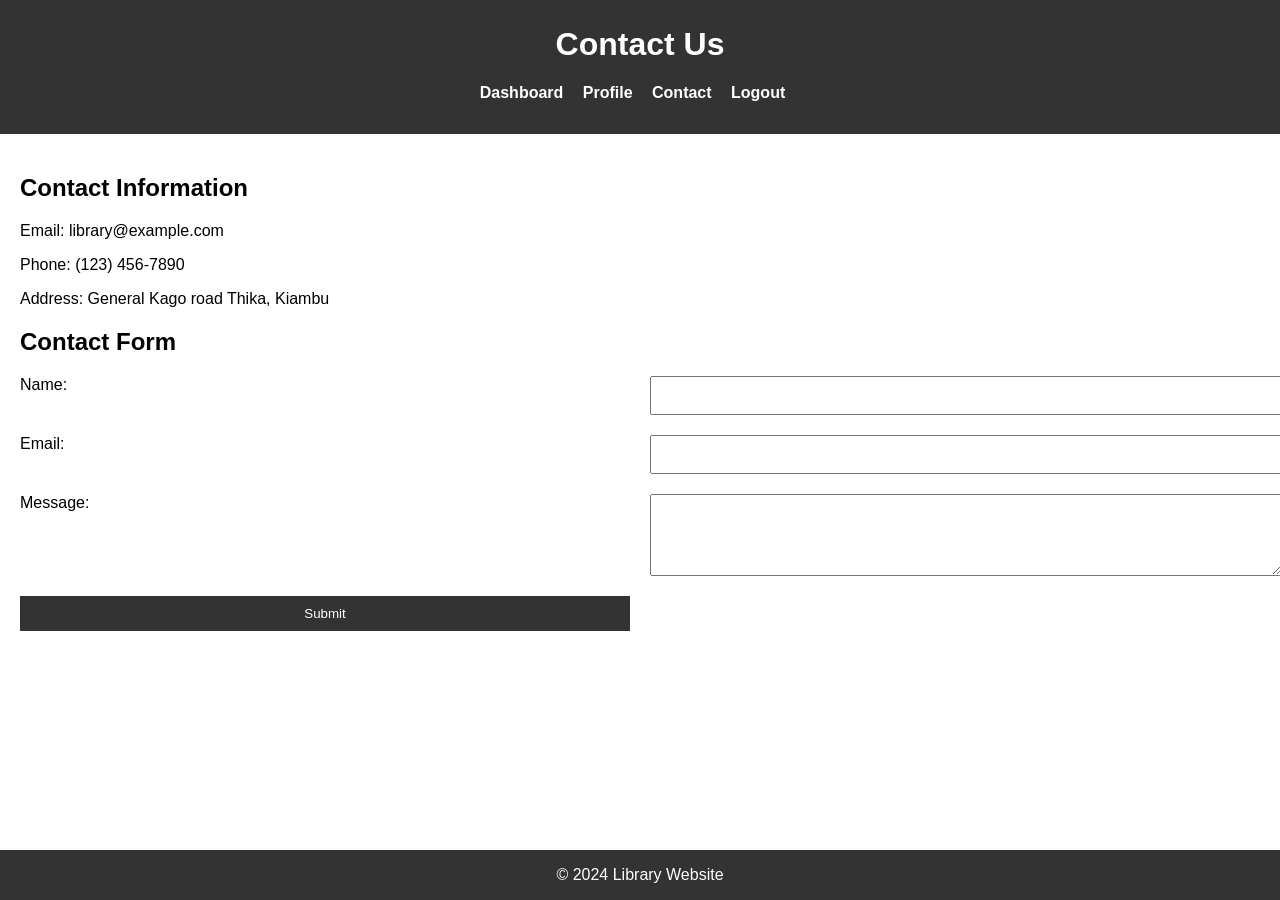
<file: Derrick/contacts.html>
<!DOCTYPE html>
<html lang="en">
<head>
    <style>
        body {
            background-color: white;        
          /* background-image: url('images/SunsetBackground.jpg');
          background-repeat: no-repeat;
          background-attachment: fixed;
          background-size: 100% 100%; */
             }
        </style>
    <meta charset="UTF-8">
    <meta name="viewport" content="width=device-width, initial-scale=1.0">
    <link rel="stylesheet" href="contacts.css">
    <title>Contact/Support</title>
</head>
<body>

    <header>
        <h1>Contact Us</h1>
        <nav>
            <ul>
                <li><a href="derrick.html">Dashboard</a></li>
                <li><a href="profile.html">Profile</a></li>
                <li><a href="contacts.html">Contact</a></li>
                <li><a href="logout.html">Logout</a></li>
            </ul>
        </nav>
    </header>

    <main>
        <section id="contact-info">
            <h2>Contact Information</h2>
            <p>Email: library@example.com</p>
            <p>Phone: (123) 456-7890</p>
            <p>Address: General Kago road Thika, Kiambu</p>
        </section>

        <section id="contact-form">
            <h2>Contact Form</h2>
            <form action="#" method="post">
                <label for="name">Name:</label>
                <input type="text" id="name" name="name" required>

                <label for="email">Email:</label>
                <input type="email" id="email" name="email" required>

                <label for="message">Message:</label>
                <textarea id="message" name="message" rows="4" required></textarea>

                <button type="submit">Submit</button>
            </form>
        </section>
    </main>

    <footer>
        <p>&copy; 2024 Library Website</p>
    </footer>

</body>
</html>
</file>
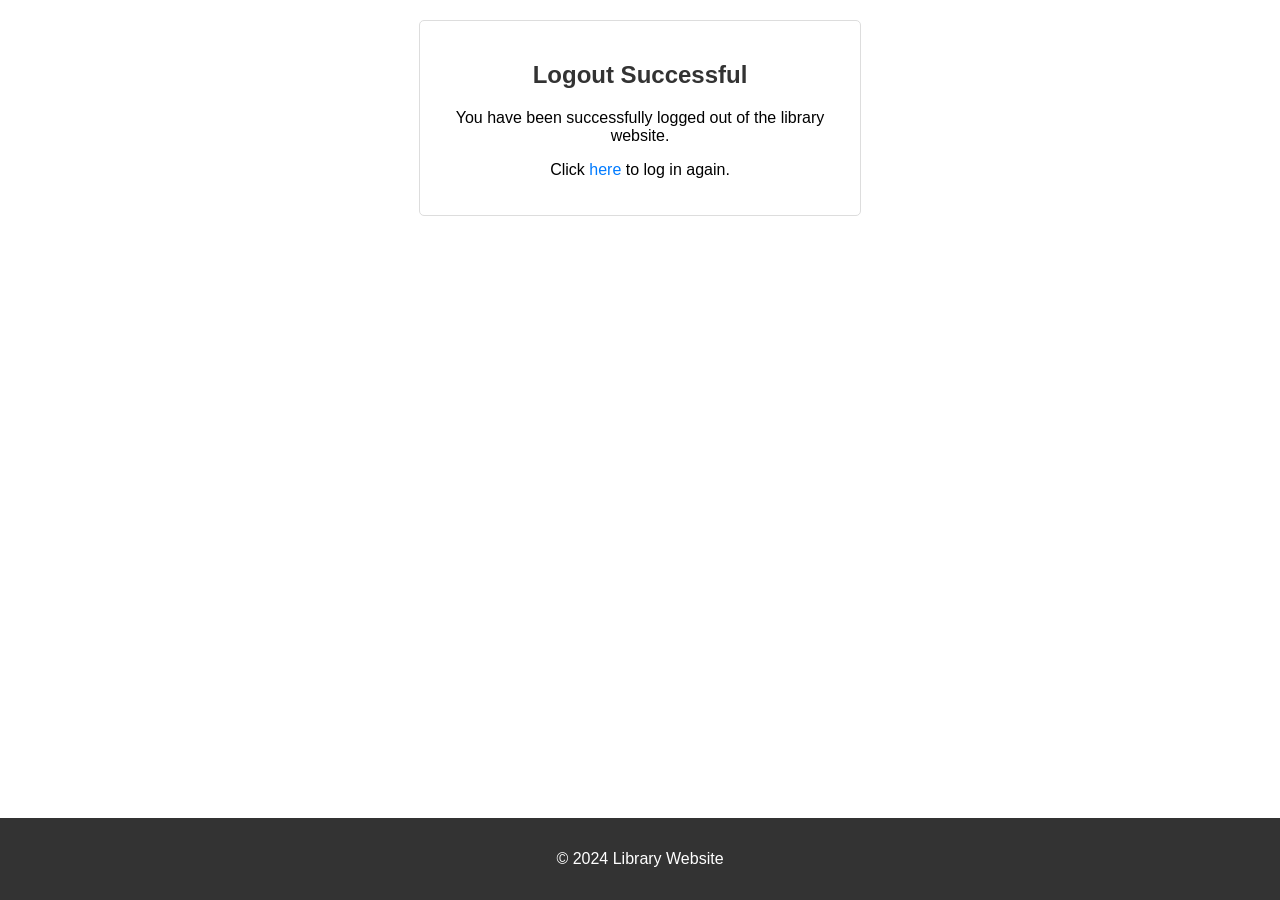
<file: Derrick/logout.html>
<!DOCTYPE html>
<html lang="en">
<head>
    <style>
        body {
            background-color: white;
          /* background-image: url('images/SunsetBackground.jpg');
          background-repeat: no-repeat;
          background-attachment: fixed;
          background-size: 100% 100%; */
             }
        </style>
    <meta charset="UTF-8">
    <meta name="viewport" content="width=device-width, initial-scale=1.0">
    <link rel="stylesheet" href="logout.css">
    <title>Logout</title>
</head>
<body>

    <main>
        <section id="logout-container">
            <h2>Logout Successful</h2>
            <p>You have been successfully logged out of the library website.</p>
            <p>Click <a href="../index.html">here</a> to log in again.</p>
        </section>
    </main>

    <footer>
        <p>&copy; 2024 Library Website</p>
    </footer>

</body>
</html>
</file>
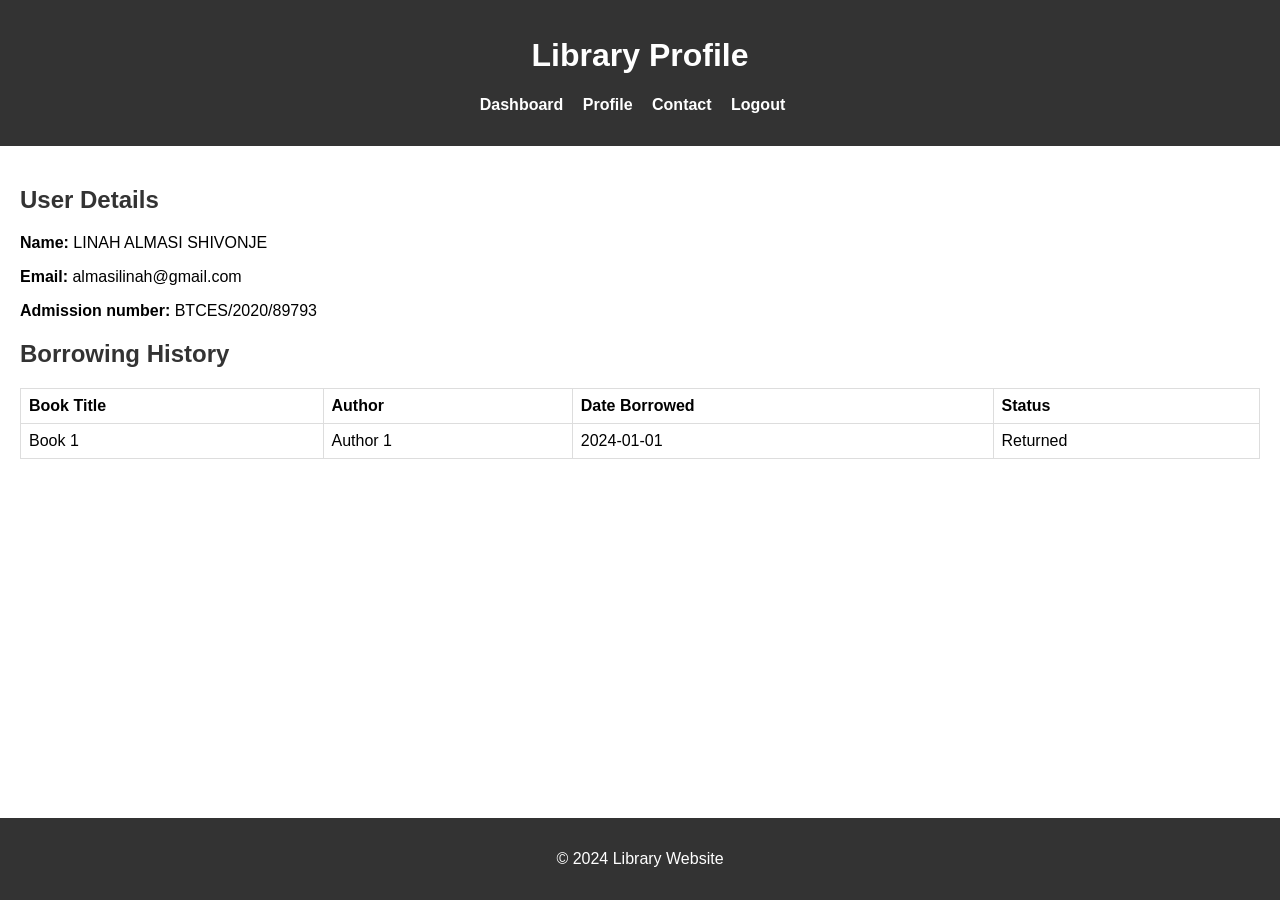
<file: Derrick/profile.html>
<!DOCTYPE html>
<html lang="en">
<head>
    <style>
        body {
            background-color: white;        
          /* background-image: url('images/SunsetBackground.jpg');
          background-repeat: no-repeat;
          background-attachment: fixed;
          background-size: 100% 100%; */
             }
        </style>
    <meta charset="UTF-8">
    <meta name="viewport" content="width=device-width, initial-scale=1.0">
    <link rel="stylesheet" href="profile.css">
    <title>Library Profile</title>
</head>
<body>

    <header>
        <h1>Library Profile</h1>
        <nav>
            <ul>
                <li><a href="derrick.html">Dashboard</a></li>
                <li><a href="profile.html">Profile</a></li>
                <li><a href="contacts.html">Contact</a></li>
                <li><a href="logout.html">Logout</a></li>
            </ul>
        </nav>
    </header>

    <main>
        <section id="user-details">
            <h2>User Details</h2>
            <p><strong>Name:</strong> LINAH ALMASI SHIVONJE</p>
            <p><strong>Email:</strong> almasilinah@gmail.com</p>
            <p><strong>Admission number:</strong> BTCES/2020/89793</p>
            <!-- Add more user details as needed -->
        </section>

        <section id="borrowing-history">
            <h2>Borrowing History</h2>
            <table>
                <thead>
                    <tr>
                        <th>Book Title</th>
                        <th>Author</th>
                        <th>Date Borrowed</th>
                        <th>Status</th>
                    </tr>
                </thead>
                <tbody>
                    <tr>
                        <td>Book 1</td>
                        <td>Author 1</td>
                        <td>2024-01-01</td>
                        <td>Returned</td>
                    </tr>
                    <!-- Add more rows for borrowing history -->
                </tbody>
            </table>
        </section>
    </main>

    <footer>
        <p>&copy; 2024 Library Website</p>
    </footer>

</body>
</html>
</file>
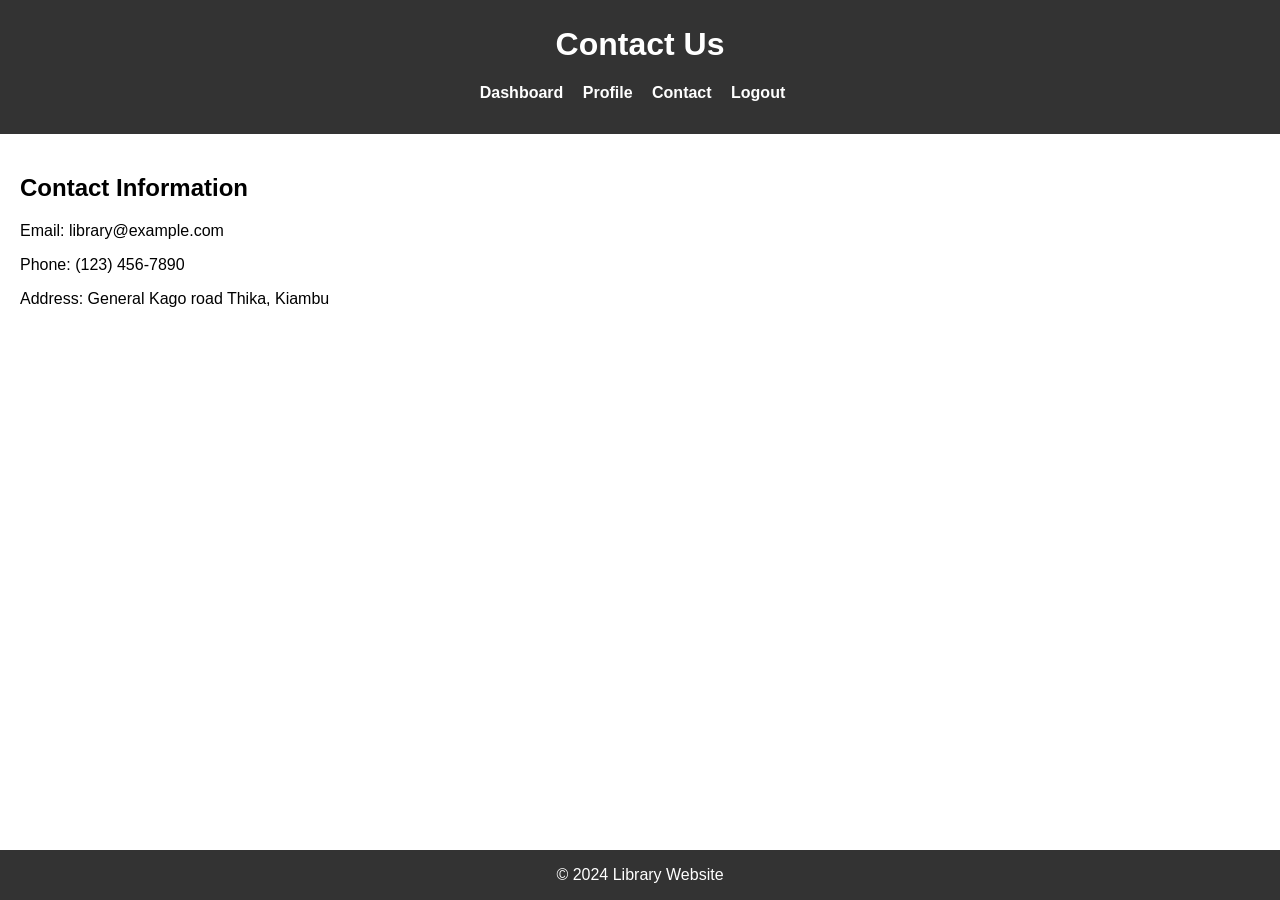
<file: Kheri/contacts.html>
<!DOCTYPE html>
<html lang="en">
<head>
    <style>
        body {
            background-color: white;        
        }
        </style>
    <meta charset="UTF-8">
    <meta name="viewport" content="width=device-width, initial-scale=1.0">
    <link rel="stylesheet" href="contacts.css">
    <title>Contact/Support</title>
</head>
<body>

    <header>
        <h1>Contact Us</h1>
        <nav>
            <ul>
                <li><a href="kheri.html">Dashboard</a></li>
                <li><a href="profile.html">Profile</a></li>
                <li><a href="contacts.html">Contact</a></li>
                <li><a href="logout.html">Logout</a></li>
            </ul>
        </nav>
    </header>

    <main>
        <section id="contact-info">
            <h2>Contact Information</h2>
            <p>Email: library@example.com</p>
            <p>Phone: (123) 456-7890</p>
            <p>Address: General Kago road Thika, Kiambu</p>
        </section>

    </main>

    <footer>
        <p>&copy; 2024 Library Website</p>
    </footer>

</body>
</html>
</file>
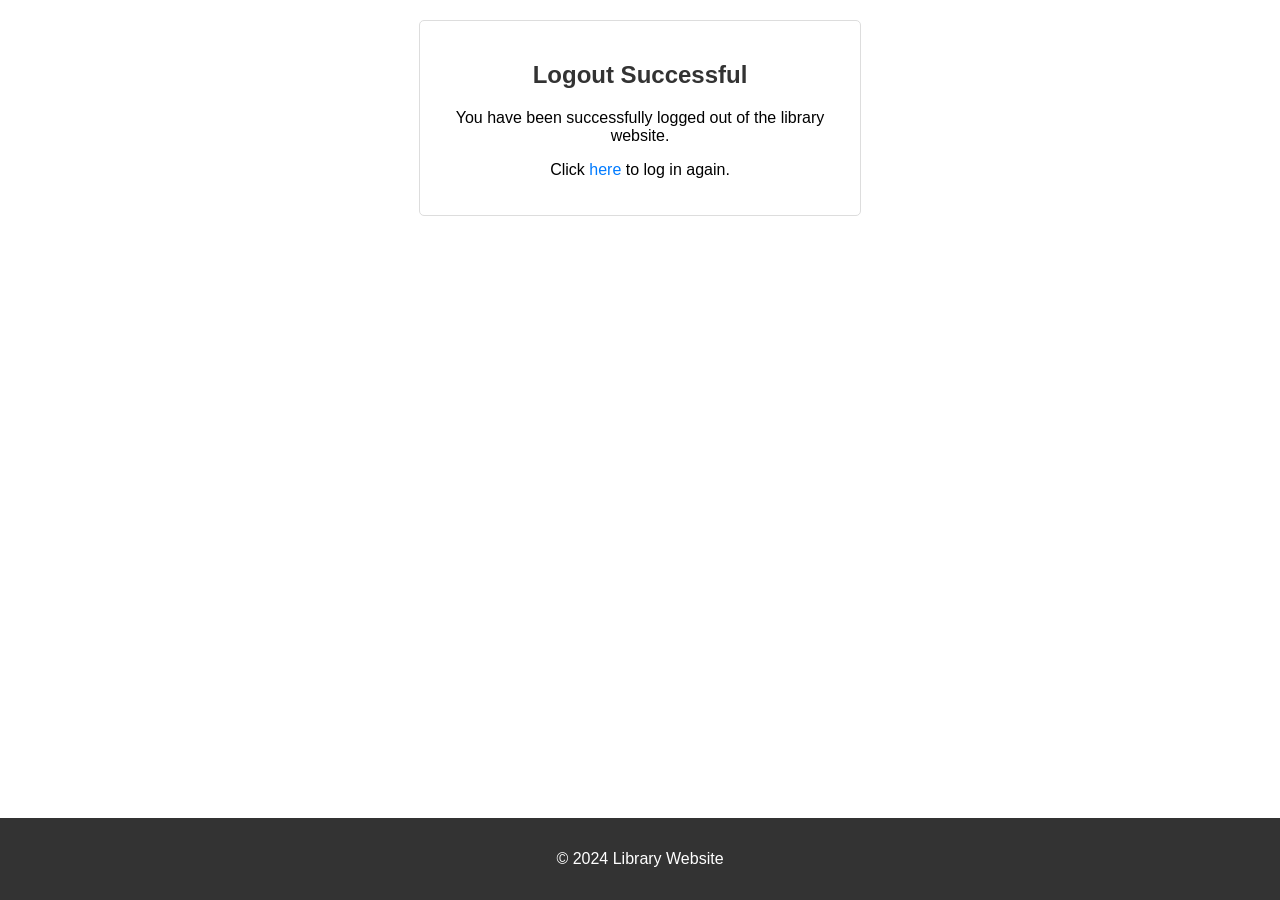
<file: Kheri/logout.html>
<!DOCTYPE html>
<html lang="en">
<head>
    <style>
        body {
            background-color: white;
        }
        </style>
    <meta charset="UTF-8">
    <meta name="viewport" content="width=device-width, initial-scale=1.0">
    <link rel="stylesheet" href="logout.css">
    <title>Logout</title>
</head>
<body>

    <main>
        <section id="logout-container">
            <h2>Logout Successful</h2>
            <p>You have been successfully logged out of the library website.</p>
            <p>Click <a href="../index.html">here</a> to log in again.</p>
        </section>
    </main>

    <footer>
        <p>&copy; 2024 Library Website</p>
    </footer>

</body>
</html>
</file>
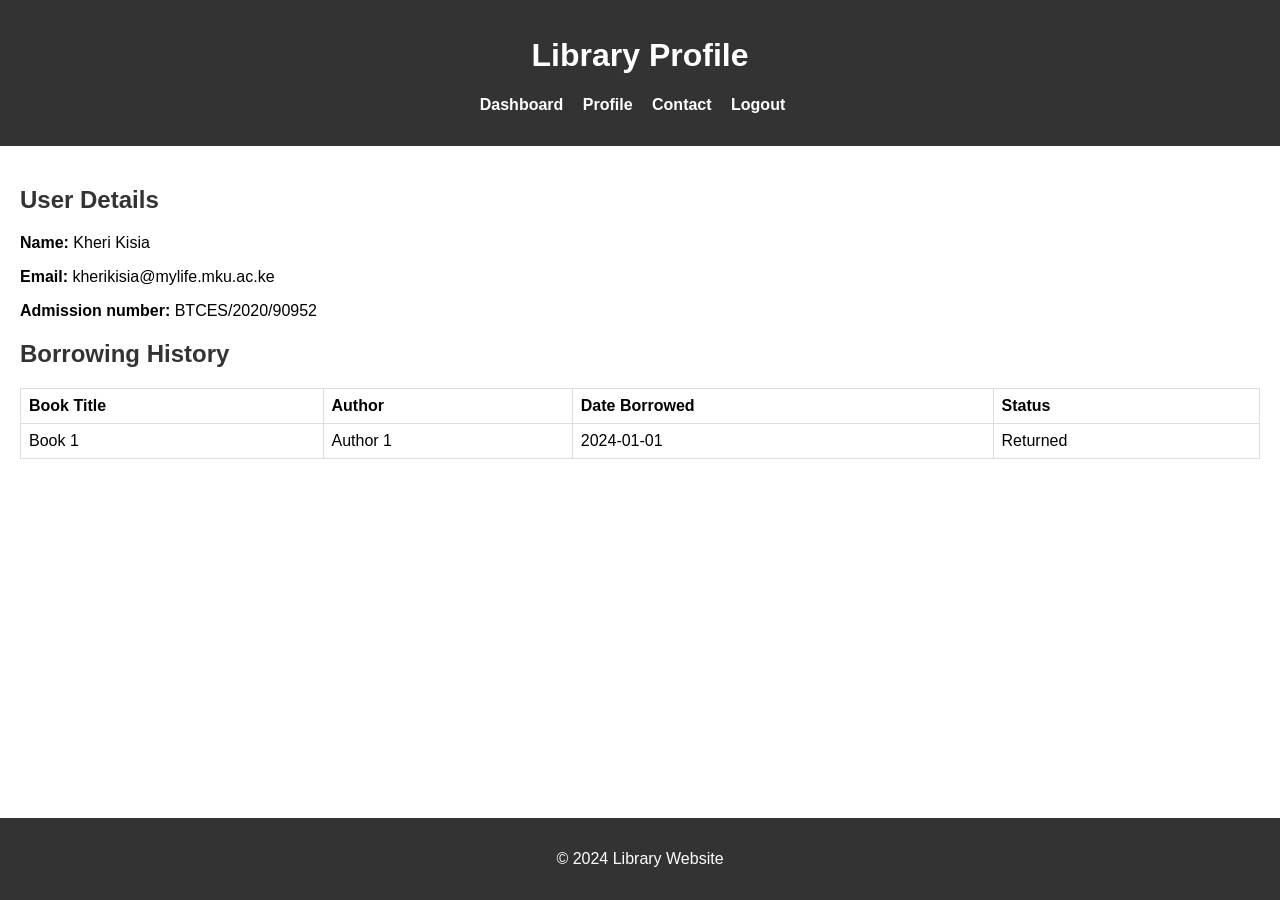
<file: Kheri/profile.html>
<!DOCTYPE html>
<html lang="en">
<head>
    <style>
        body {
            background-color: white;        
        }
        </style>
    <meta charset="UTF-8">
    <meta name="viewport" content="width=device-width, initial-scale=1.0">
    <link rel="stylesheet" href="profile.css">
    <title>Library Profile</title>
</head>
<body>

    <header>
        <h1>Library Profile</h1>
        <nav>
            <ul>
                <li><a href="kheri.html">Dashboard</a></li>
                <li><a href="profile.html">Profile</a></li>
                <li><a href="contacts.html">Contact</a></li>
                <li><a href="logout.html">Logout</a></li>
            </ul>
        </nav>
    </header>

    <main>
        <section id="user-details">
            <h2>User Details</h2>
            <p><strong>Name:</strong> Kheri Kisia</p>
            <p><strong>Email:</strong> kherikisia@mylife.mku.ac.ke</p>
            <p><strong>Admission number:</strong> BTCES/2020/90952</p>
            <!-- Add more user details as needed -->
        </section>

        <section id="borrowing-history">
            <h2>Borrowing History</h2>
            <table>
                <thead>
                    <tr>
                        <th>Book Title</th>
                        <th>Author</th>
                        <th>Date Borrowed</th>
                        <th>Status</th>
                    </tr>
                </thead>
                <tbody>
                    <tr>
                        <td>Book 1</td>
                        <td>Author 1</td>
                        <td>2024-01-01</td>
                        <td>Returned</td>
                    </tr>
                    <!-- Add more rows for borrowing history -->
                </tbody>
            </table>
        </section>
    </main>

    <footer>
        <p>&copy; 2024 Library Website</p>
    </footer>

</body>
</html>
</file>
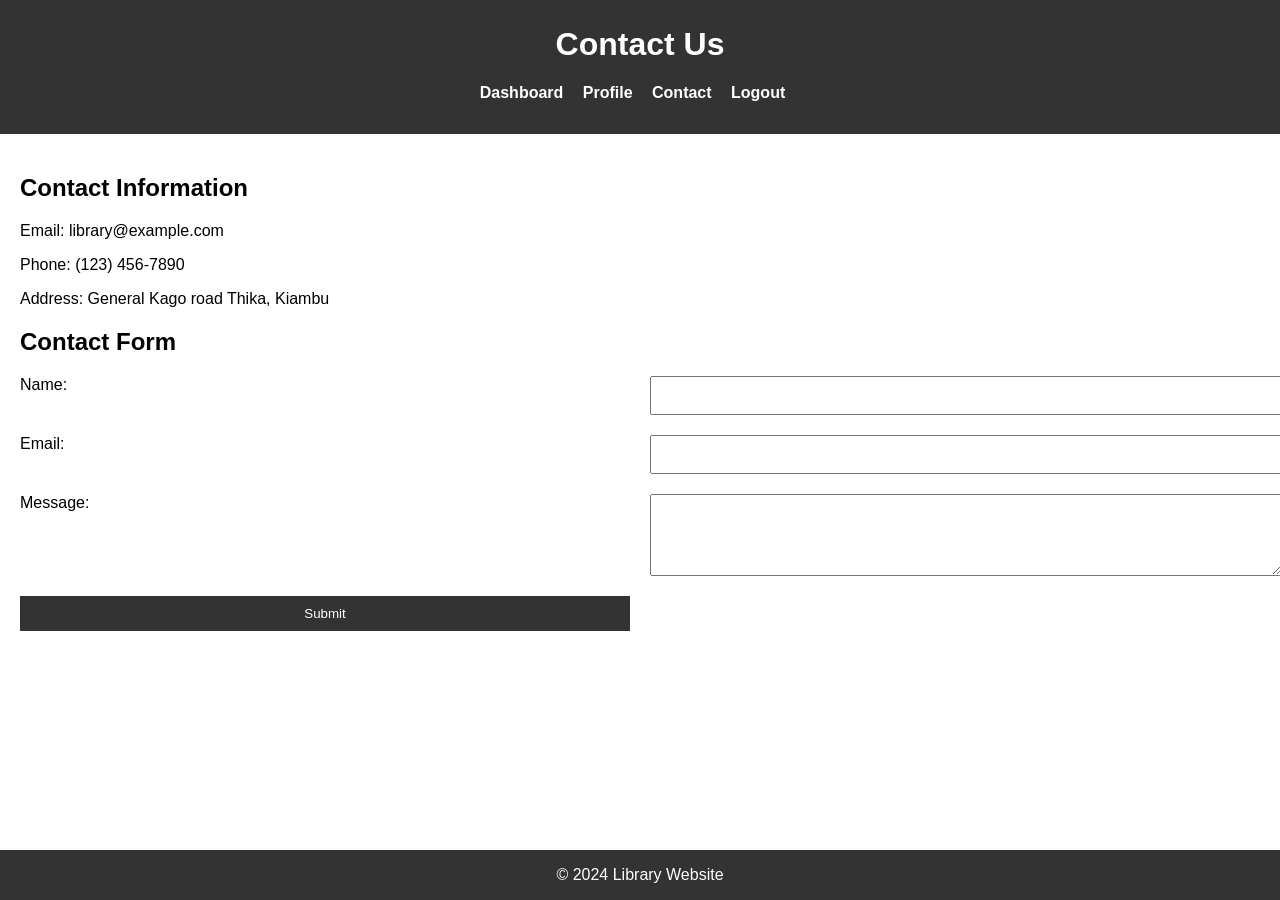
<file: Linah/contacts.html>
<!DOCTYPE html>
<html lang="en">
<head>
    <style>
        body {
            background-color: white;        
          /* background-image: url('images/SunsetBackground.jpg');
          background-repeat: no-repeat;
          background-attachment: fixed;
          background-size: 100% 100%; */
             }
        </style>
    <meta charset="UTF-8">
    <meta name="viewport" content="width=device-width, initial-scale=1.0">
    <link rel="stylesheet" href="contacts.css">
    <title>Contact/Support</title>
</head>
<body>

    <header>
        <h1>Contact Us</h1>
        <nav>
            <ul>
                <li><a href="linah.html">Dashboard</a></li>
                <li><a href="profile.html">Profile</a></li>
                <li><a href="contacts.html">Contact</a></li>
                <li><a href="logout.html">Logout</a></li>
            </ul>
        </nav>
    </header>

    <main>
        <section id="contact-info">
            <h2>Contact Information</h2>
            <p>Email: library@example.com</p>
            <p>Phone: (123) 456-7890</p>
            <p>Address: General Kago road Thika, Kiambu</p>
        </section>

        <section id="contact-form">
            <h2>Contact Form</h2>
            <form action="#" method="post">
                <label for="name">Name:</label>
                <input type="text" id="name" name="name" required>

                <label for="email">Email:</label>
                <input type="email" id="email" name="email" required>

                <label for="message">Message:</label>
                <textarea id="message" name="message" rows="4" required></textarea>

                <button type="submit">Submit</button>
            </form>
        </section>
    </main>

    <footer>
        <p>&copy; 2024 Library Website</p>
    </footer>

</body>
</html>
</file>
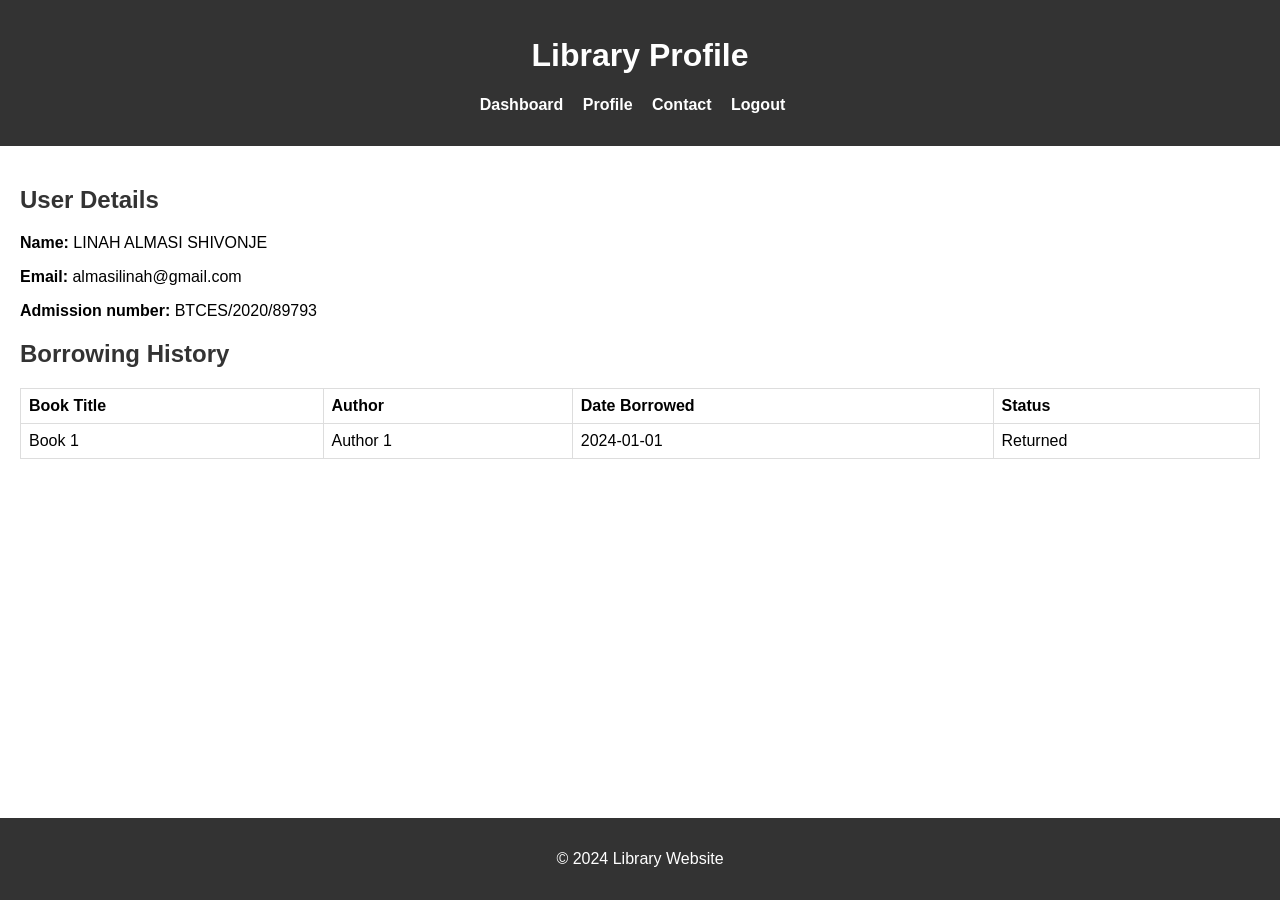
<file: Linah/profile.html>
<!DOCTYPE html>
<html lang="en">
<head>
    <style>
        body {
            background-color: white;        
          /* background-image: url('images/SunsetBackground.jpg');
          background-repeat: no-repeat;
          background-attachment: fixed;
          background-size: 100% 100%; */
             }
        </style>
    <meta charset="UTF-8">
    <meta name="viewport" content="width=device-width, initial-scale=1.0">
    <link rel="stylesheet" href="profile.css">
    <title>Library Profile</title>
</head>
<body>

    <header>
        <h1>Library Profile</h1>
        <nav>
            <ul>
                <li><a href="linah.html">Dashboard</a></li>
                <li><a href="profile.html">Profile</a></li>
                <li><a href="contacts.html">Contact</a></li>
                <li><a href="logout.html">Logout</a></li>
            </ul>
        </nav>
    </header>

    <main>
        <section id="user-details">
            <h2>User Details</h2>
            <p><strong>Name:</strong> LINAH ALMASI SHIVONJE</p>
            <p><strong>Email:</strong> almasilinah@gmail.com</p>
            <p><strong>Admission number:</strong> BTCES/2020/89793</p>
            <!-- Add more user details as needed -->
        </section>

        <section id="borrowing-history">
            <h2>Borrowing History</h2>
            <table>
                <thead>
                    <tr>
                        <th>Book Title</th>
                        <th>Author</th>
                        <th>Date Borrowed</th>
                        <th>Status</th>
                    </tr>
                </thead>
                <tbody>
                    <tr>
                        <td>Book 1</td>
                        <td>Author 1</td>
                        <td>2024-01-01</td>
                        <td>Returned</td>
                    </tr>
                    <!-- Add more rows for borrowing history -->
                </tbody>
            </table>
        </section>
    </main>

    <footer>
        <p>&copy; 2024 Library Website</p>
    </footer>

</body>
</html>
</file>
<file: Derrick/contacts.css>
body {
    font-family: 'Arial', sans-serif;
    margin: 0;
    padding: 0;
}

header {
    background-color: #333;
    color: white;
    text-align: center;
    padding: 1em 0;
}
h1{
    font-size: xx-large;
    margin-top: 10px;
}

nav ul {
    list-style-type: none;
    padding: 0;
}

nav li {
    display: inline;
    margin-right: 15px;
}

nav a {
    color: white;
    text-decoration: none;
    font-weight: bold;
}

main {
    padding: 20px;
}

section {
    margin-bottom: 20px;
}

#contact-form form {
    display: grid;
    grid-template-columns: 1fr 1fr;
    gap: 20px;
}

label {
    display: block;
    margin-bottom: 5px;
}

input, textarea {
    width: 100%;
    padding: 10px;
}

button {
    padding: 10px;
    background-color: #333;
    color: white;
    border: none;
    cursor: pointer;
}

footer {
    background-color: #333;
    color: white;
    text-align: center;
    height: fit-content;
    position: fixed;
    width: 100%;
    bottom: 0;
    margin-top: 10px;
}
</file>
<file: Derrick/logout.css>
body {
    font-family: 'Arial', sans-serif;
    margin: 0;
    padding: 0;
}

main {
    padding: 20px;
}

#logout-container {
    max-width: 400px;
    margin: 0 auto;
    text-align: center;
    padding: 20px;
    border: 1px solid #ddd;
    border-radius: 5px;
}

h2 {
    color: #333;
}

a {
    color: #007BFF;
    text-decoration: none;
}

footer {
    background-color: #333;
    color: white;
    text-align: center;
    padding: 1em 0;
    position: fixed;
    width: 100%;
    bottom: 0;
}
</file>
<file: Derrick/profile.css>
body {
    font-family: 'Arial', sans-serif;
    margin: 0;
    padding: 0;
}

header {
    background-color: #333;
    color: white;
    text-align: center;
    padding: 1em 0;
}

nav ul {
    list-style-type: none;
    padding: 0;
}

nav li {
    display: inline;
    margin-right: 15px;
}

nav a {
    color: white;
    text-decoration: none;
    font-weight: bold;
}

main {
    padding: 20px;
}

section {
    margin-bottom: 20px;
}

h2 {
    color: #333;
}

table {
    width: 100%;
    border-collapse: collapse;
    margin-top: 10px;
}

th, td {
    border: 1px solid #ddd;
    padding: 8px;
    text-align: left;
}

footer {
    background-color: #333;
    color: white;
    text-align: center;
    padding: 1em 0;
    position: fixed;
    width: 100%;
    bottom: 0;
}
</file>
<file: Kheri/contacts.css>
body {
    font-family: 'Arial', sans-serif;
    margin: 0;
    padding: 0;
}

header {
    background-color: #333;
    color: white;
    text-align: center;
    padding: 1em 0;
}
h1{
    font-size: xx-large;
    margin-top: 10px;
}

nav ul {
    list-style-type: none;
    padding: 0;
}

nav li {
    display: inline;
    margin-right: 15px;
}

nav a {
    color: white;
    text-decoration: none;
    font-weight: bold;
}

main {
    padding: 20px;
}

section {
    margin-bottom: 20px;
}

#contact-form form {
    display: grid;
    grid-template-columns: 1fr 1fr;
    gap: 20px;
}

label {
    display: block;
    margin-bottom: 5px;
}

input, textarea {
    width: 100%;
    padding: 10px;
}

button {
    padding: 10px;
    background-color: #333;
    color: white;
    border: none;
    cursor: pointer;
}

footer {
    background-color: #333;
    color: white;
    text-align: center;
    height: fit-content;
    position: fixed;
    width: 100%;
    bottom: 0;
    margin-top: 10px;
}
</file>
<file: Kheri/logout.css>
body {
    font-family: 'Arial', sans-serif;
    margin: 0;
    padding: 0;
}

main {
    padding: 20px;
}

#logout-container {
    max-width: 400px;
    margin: 0 auto;
    text-align: center;
    padding: 20px;
    border: 1px solid #ddd;
    border-radius: 5px;
}

h2 {
    color: #333;
}

a {
    color: #007BFF;
    text-decoration: none;
}

footer {
    background-color: #333;
    color: white;
    text-align: center;
    padding: 1em 0;
    position: fixed;
    width: 100%;
    bottom: 0;
}
</file>
<file: Kheri/profile.css>
body {
    font-family: 'Arial', sans-serif;
    margin: 0;
    padding: 0;
}

header {
    background-color: #333;
    color: white;
    text-align: center;
    padding: 1em 0;
}

nav ul {
    list-style-type: none;
    padding: 0;
}

nav li {
    display: inline;
    margin-right: 15px;
}

nav a {
    color: white;
    text-decoration: none;
    font-weight: bold;
}

main {
    padding: 20px;
}

section {
    margin-bottom: 20px;
}

h2 {
    color: #333;
}

table {
    width: 100%;
    border-collapse: collapse;
    margin-top: 10px;
}

th, td {
    border: 1px solid #ddd;
    padding: 8px;
    text-align: left;
}

footer {
    background-color: #333;
    color: white;
    text-align: center;
    padding: 1em 0;
    position: fixed;
    width: 100%;
    bottom: 0;
}
</file>
<file: Linah/contacts.css>
body {
    font-family: 'Arial', sans-serif;
    margin: 0;
    padding: 0;
}

header {
    background-color: #333;
    color: white;
    text-align: center;
    padding: 1em 0;
}
h1{
    font-size: xx-large;
    margin-top: 10px;
}

nav ul {
    list-style-type: none;
    padding: 0;
}

nav li {
    display: inline;
    margin-right: 15px;
}

nav a {
    color: white;
    text-decoration: none;
    font-weight: bold;
}

main {
    padding: 20px;
}

section {
    margin-bottom: 20px;
}

#contact-form form {
    display: grid;
    grid-template-columns: 1fr 1fr;
    gap: 20px;
}

label {
    display: block;
    margin-bottom: 5px;
}

input, textarea {
    width: 100%;
    padding: 10px;
}

button {
    padding: 10px;
    background-color: #333;
    color: white;
    border: none;
    cursor: pointer;
}

footer {
    background-color: #333;
    color: white;
    text-align: center;
    height: fit-content;
    position: fixed;
    width: 100%;
    bottom: 0;
    margin-top: 10px;
}
</file>
<file: Linah/profile.css>
body {
    font-family: 'Arial', sans-serif;
    margin: 0;
    padding: 0;
}

header {
    background-color: #333;
    color: white;
    text-align: center;
    padding: 1em 0;
}

nav ul {
    list-style-type: none;
    padding: 0;
}

nav li {
    display: inline;
    margin-right: 15px;
}

nav a {
    color: white;
    text-decoration: none;
    font-weight: bold;
}

main {
    padding: 20px;
}

section {
    margin-bottom: 20px;
}

h2 {
    color: #333;
}

table {
    width: 100%;
    border-collapse: collapse;
    margin-top: 10px;
}

th, td {
    border: 1px solid #ddd;
    padding: 8px;
    text-align: left;
}

footer {
    background-color: #333;
    color: white;
    text-align: center;
    padding: 1em 0;
    position: fixed;
    width: 100%;
    bottom: 0;
}
</file>
